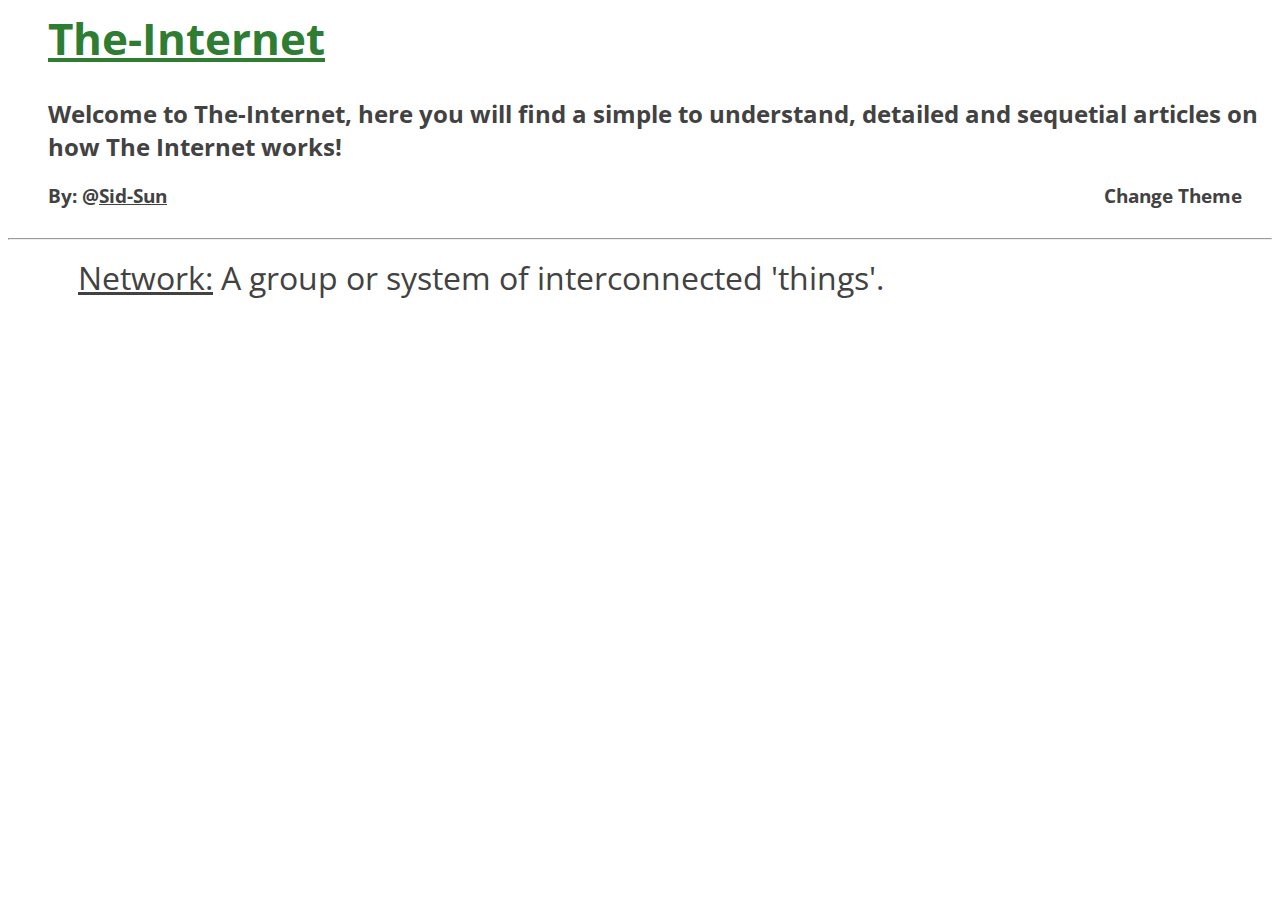
<file: index.html>
<html>

<head>
  <title>The-Internet</title>
  <link rel="shortcut icon" href="images/The_Internet-logo640.png">
  <link href="https://fonts.googleapis.com/css?family=Open+Sans+Condensed:300" rel="stylesheet">
  <link rel="stylesheet" type="text/css" id="theme" href="CSS/common_modern.css">
  <meta name="viewport" content="width=device-width, initial-scale=1.0">
<!--  <link rel="stylesheet" type="text/css" id="theme" href="CSS/common_modern.css"> -->
</head>

<body>

  <div id="head">
    <h1>The-Internet</h1>
    <h2>Welcome to The-Internet, here you will find a simple to understand, detailed and sequetial articles on how The Internet works!</h2>
    <h3>By:<a href="https://GitHub.com/Sid-Sun" target="_blank"> @<u>Sid-Sun</u></a>
    <a onclick="changeTheme()" id="change-theme">Change Theme</a></h3>
  </div>

    <hr>

    <ul id="list">
      <li><a href="network.html"><u>Network:</u> A group or system of interconnected 'things'.</a></li>
    </ul>

    </div>

  </body>

  <footer>
    <script>
        var themeName = "CSS/common_modern";

        function changeTheme(){
            if (themeName == "CSS/common_modern"){
                themeName = "CSS/common_old_school";
            } else {
                themeName = "CSS/common_modern";
            }
            document.getElementById("theme").href = themeName + ".css";
        }
    </script>
  </footer>
</html>
</file>
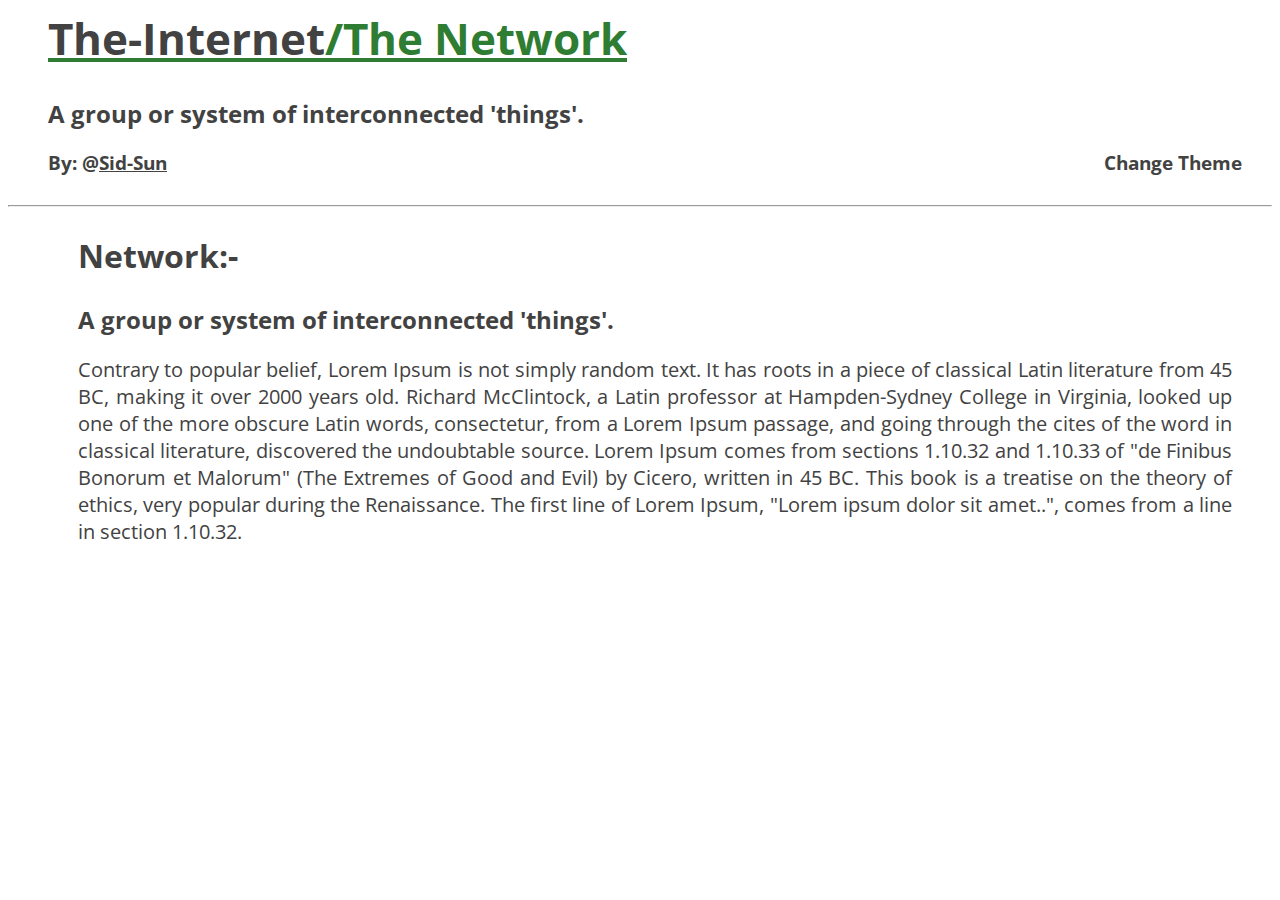
<file: network.html>
<html>

  <head>
    <title>The-Internet</title>
    <link href="https://fonts.googleapis.com/css?family=Open+Sans+Condensed:300" rel="stylesheet">
    <link rel="stylesheet" type="text/css" id="theme" href="CSS/common_modern.css">
    <link rel="stylesheet" type="text/css" href="CSS/article.css">
    <meta name="viewport" content="width=device-width, initial-scale=1.0">
  </head>

  <body>

    <div id="head">
      <h1><a href="index.html">The-Internet</a>/The Network</h1>
      <h2>A group or system of interconnected 'things'.</h2>
      <h3>By:<a href="https://GitHub.com/Sid-Sun" target="_blank"> @<u>Sid-Sun</u></a>
      <a onclick="changeTheme()" id="change-theme">Change Theme</a></h3>
    </div>

    <hr>

    <div id="article">
      <h2 class="title"><a href="#">Network:-</a></h2>
      <h2 class="description">A group or system of interconnected 'things'.</h2>
      <p>Contrary to popular belief, Lorem Ipsum is not simply random text. It has roots in a piece of classical Latin literature from 45 BC, making it over 2000 years old. Richard McClintock, a Latin professor at Hampden-Sydney College in Virginia, looked up one of the more obscure Latin words, consectetur, from a Lorem Ipsum passage, and going through the cites of the word in classical literature, discovered the undoubtable source. Lorem Ipsum comes from sections 1.10.32 and 1.10.33 of "de Finibus Bonorum et Malorum" (The Extremes of Good and Evil) by Cicero, written in 45 BC. This book is a treatise on the theory of ethics, very popular during the Renaissance. The first line of Lorem Ipsum, "Lorem ipsum dolor sit amet..", comes from a line in section 1.10.32.</p>
    </div>

  </body>

  <footer>
    <script>
    var themeName = "CSS/common_modern";

    function changeTheme(){
      if (themeName == "CSS/common_modern"){
          themeName = "CSS/common_old_school";
        } else {
          themeName = "CSS/common_modern";
        }
      document.getElementById("theme").href = themeName + ".css";
      }
    </script>
  </footer>

</html>
</file>
<file: CSS/common_modern.css>
body {
  background-color: #ffffff;
}
h1 {
  color: #2E7D32;
  font-family: "Open Sans Condensed";
}
h2, h3, a, li, p {
  color: #424242;
  font-family: "Open Sans Condensed";
}
#head {
  margin-left: 40px;
  margin-bottom: 30px;
}
#list {
  margin-left: 30px;
}
#change-theme {
  float: right;
  margin-right: 30px;
}
li {
  list-style-type: none;
  font-size: 200%;
}
a:hover, hr {
  color: #2E7D32;
}
a {
  text-decoration: none;
}
h1 {
  font-size: 275%;
  text-decoration: underline;
}
@media (max-width: 600px) {
    #change-theme {
        font-size: large;
    }
}
</file>
<file: CSS/article.css>
#article {
  margin-left: 70px;
}
.title {
  font-size: 200%;
}
p {
  text-align: justify;
  font-size: 125%;
  margin-right: 40px;
}
</file>
